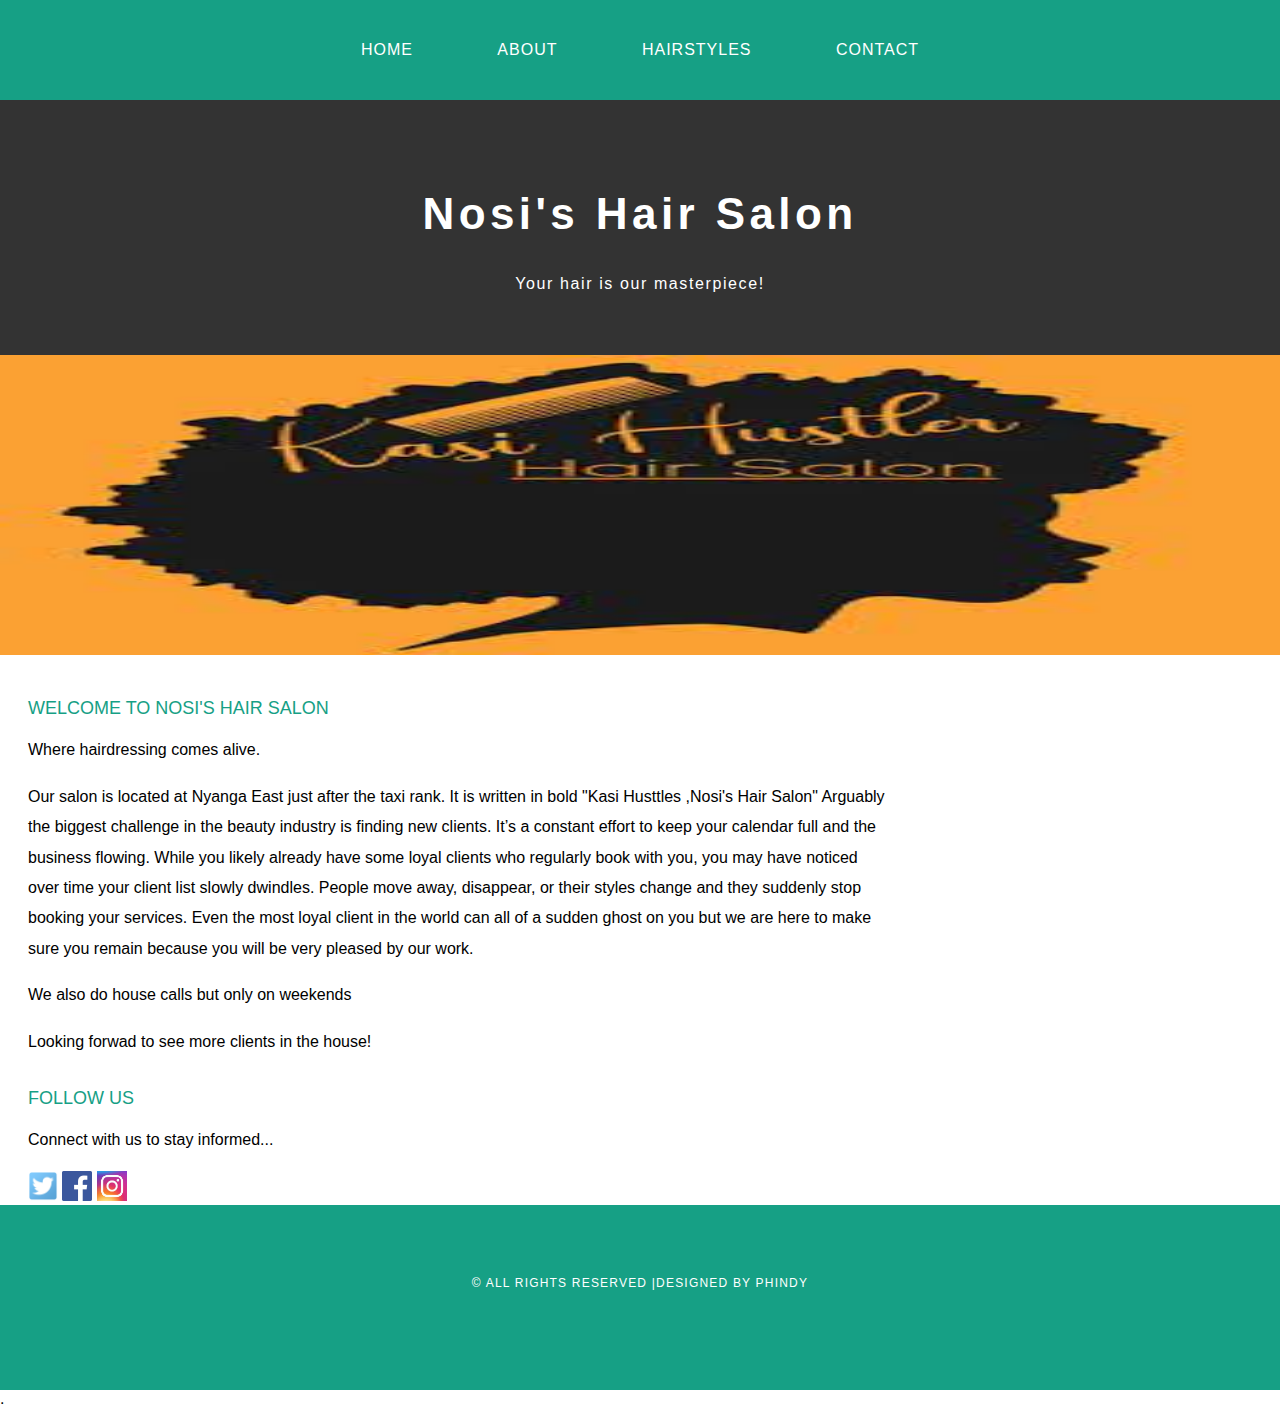
<file: index.html>
<!DOCTYPE html>
<html>
      <head>
          <title> Nosi's Hair Salon</title>
            <link rel="stylesheet" href="style.css">
      </head>
      <body>
          <div id="menu">
              <ul>
              <li><a href="#"> Home</a></li>
              <li><a href="about.html"> About</a></li> 
              <li><a href="hairstyles.html"> Hairstyles</a></li>
              <li><a href="contact.html"> Contact</a></li>
        
              </ul>
          
          </div>
          
          <div id="header">
          <h1>Nosi's Hair Salon</h1>
              <P>Your hair is our masterpiece!</P>
          </div>
          <div id="banner">
              <img src="images/ssalon.jpg"/>
          
          </div>
          <div id="page">
              <div id="content">
                  <h2>Welcome to Nosi's Hair Salon</h2>
                  <p>Where hairdressing comes alive.</p>
                  <p> Our salon is located at Nyanga East just after the taxi rank. It is written in bold "Kasi Husttles ,Nosi's Hair Salon"
                      Arguably the biggest challenge in the beauty industry is finding new clients. It’s a constant effort to keep your calendar full and the business flowing. While you likely already have some loyal clients who regularly book with you, you may have noticed over time your client list slowly dwindles. People move away, disappear, or their styles change and they suddenly stop booking your services. Even the most loyal client in the world can all of a sudden ghost on you but we are here to make sure you remain because you will be very pleased by our work.</p>
                  <p> We also do house calls but only on weekends</p>
                  <p>Looking forwad to see more clients in the house!</p>

              
              
              </div>
          
         
              
                <div id="box3">
 <h2>Follow Us</h2>
<p>Connect with us to stay informed...</p>
<a href="#"><img src="images/twitter.png" height="30"/></a>
<a href="#"><img src="images/facebook.png" height="30"/></a>
<a href="#"><img src="images/intsa.jpg" height="30"/></a>


              </div>
          </div>
          <div id="copyright">
          <p>&copy; All Rights Reserved |Designed By Phindy</p>
          </div>
      </body>
</html>.
</file>
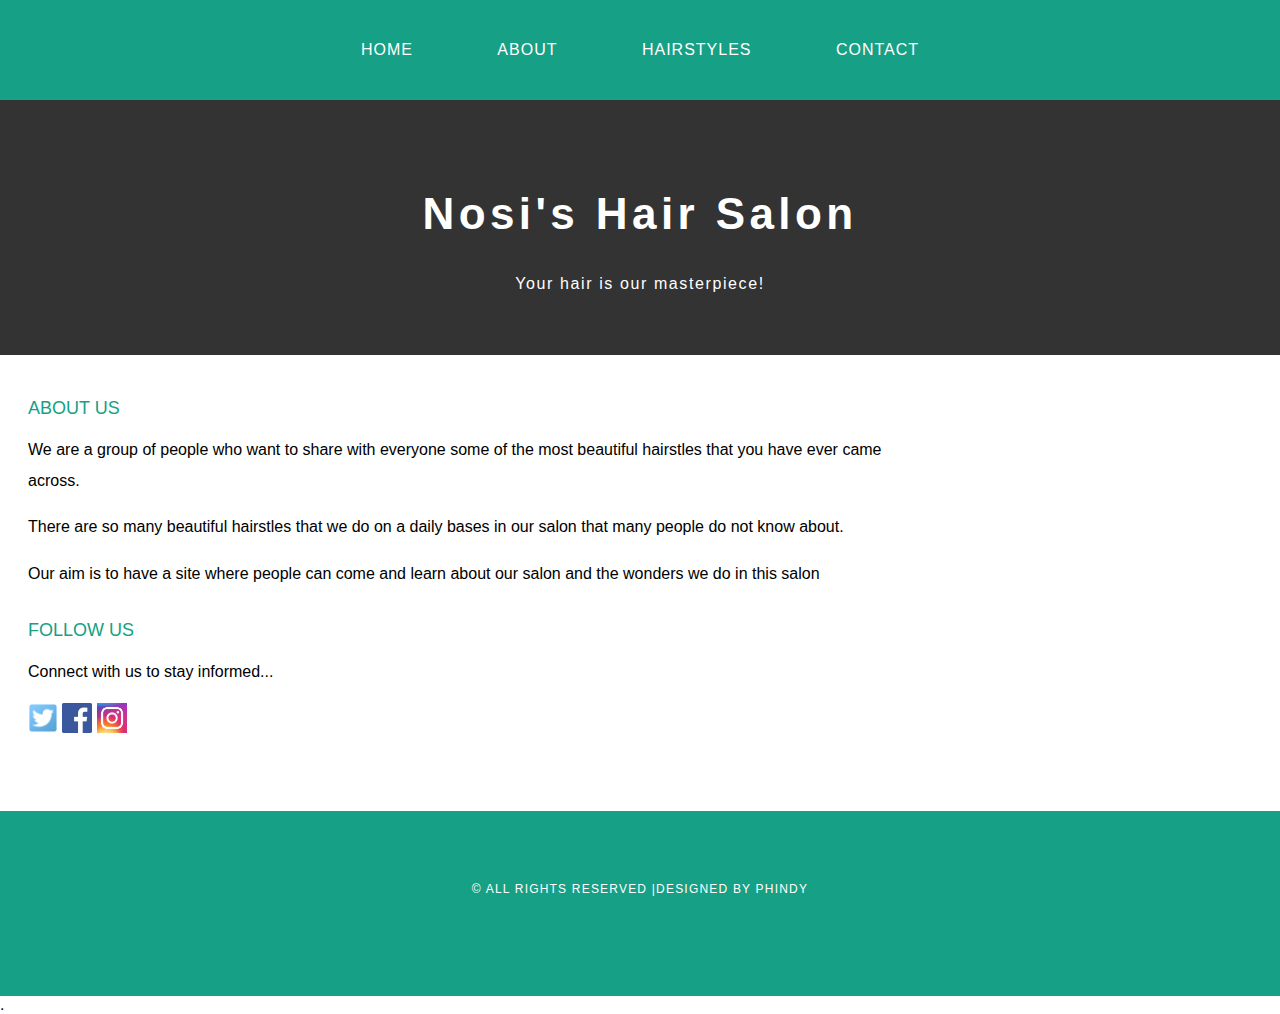
<file: about.html>
<!DOCTYPE html>
<html>
      <head>
          <title>Nosi's Hair Salon</title>
            <link rel="stylesheet" href="style.css">
      </head>
      <body>
          <div id="menu">
              <ul>
              <li><a href="index.html"> Home</a></li>
              <li><a href="#"> About</a></li> 
              <li><a href="hairstyles.html"> Hairstyles</a></li>
              <li><a href="contact.html"> Contact</a></li>
        
              </ul>
          
          </div>
          
          <div id="header">
          <h1>Nosi's Hair Salon</h1>
              <P>Your hair is our masterpiece!</P>
          </div>
        
          <div id="page">
              <div id="content">
                  <h2>About Us</h2>
                 <p>We are a group of people who want to share with everyone some of the most beautiful hairstles that you have ever came across. </p>
<p>There are so many beautiful hairstles that we do on a daily bases in our salon that many people do not know about. </p>
<p>Our aim is to have a site where people can come and learn about our salon and the wonders we do in this salon </p>
                      </div>
                  
          
        
          
                <div id="box3">
 <h2>Follow Us</h2>
<p>Connect with us to stay informed...</p>
<a href="#"><img src="images/twitter.png" height="30"/></a>
<a href="#"><img src="images/facebook.png" height="30"/></a>
<a href="#"><img src="images/intsa.jpg" height="30"/></a>


              </div>
          </div>
          <div id="copyright">
          <p>&copy; All Rights Reserved |Designed By Phindy</p>
          </div>
      </body>
</html>.
</file>
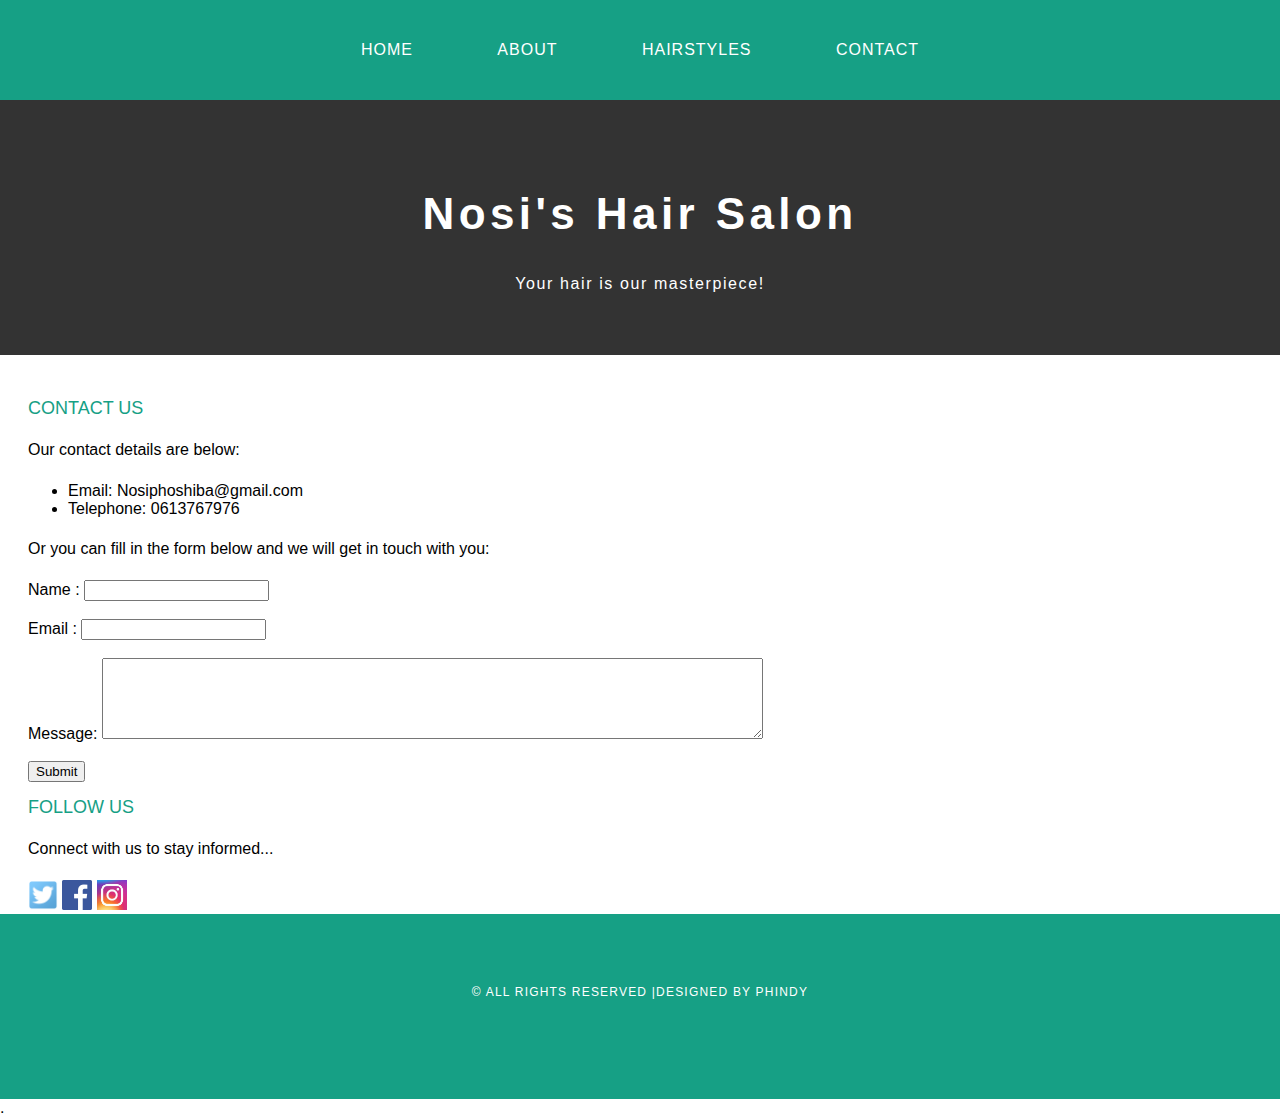
<file: contact.html>
<!DOCTYPE html>
<html>
      <head>
          <title> Nosi's Hair Salon</title>
            <link rel="stylesheet" href="style.css">
      </head>
      <body>
          <div id="menu">
              <ul>
              <li><a href="index.html"> Home</a></li>
              <li><a href="about.html"> About</a></li> 
              <li><a href="hairstyles.html"> Hairstyles</a></li>
              <li><a href="#"> Contact</a></li>
        
              </ul>
          
          </div>
          
          <div id="header">
          <h1>Nosi's Hair Salon</h1>
              <P>Your hair is our masterpiece!</P>
          </div>
        
          <div id="page">
              <div id="content">
                  <h2>Contact Us</h2>
                 <p>Our contact details are below:</p>
<ul class="style1">
<li>Email: Nosiphoshiba@gmail.com</li>
<li>Telephone: 0613767976</li>
</ul>

<p>Or you can fill in the form below and we will get in touch with you:</p>
<form>
Name     : <input type="text" /><br/><br/>
Email     : <input type="email" /><br/><br/>
Message: <textarea cols="80" rows="5"></textarea><br/><br/>
<input type="submit" value="Submit"/>
</form>
                      </div>
             
              
            
          
        
    
              
                <div id="box3">
 <h2>Follow Us</h2>
<p>Connect with us to stay informed...</p>
<a href="#"><img src="images/twitter.png" height="30"/></a>
<a href="#"><img src="images/facebook.png" height="30"/></a>
<a href="#"><img src="images/intsa.jpg" height="30"/></a>


              </div>
          </div>
          <div id="copyright">
          <p>&copy; All Rights Reserved |Designed By Phindy</p>
          </div>
      </body>
</html>.
</file>
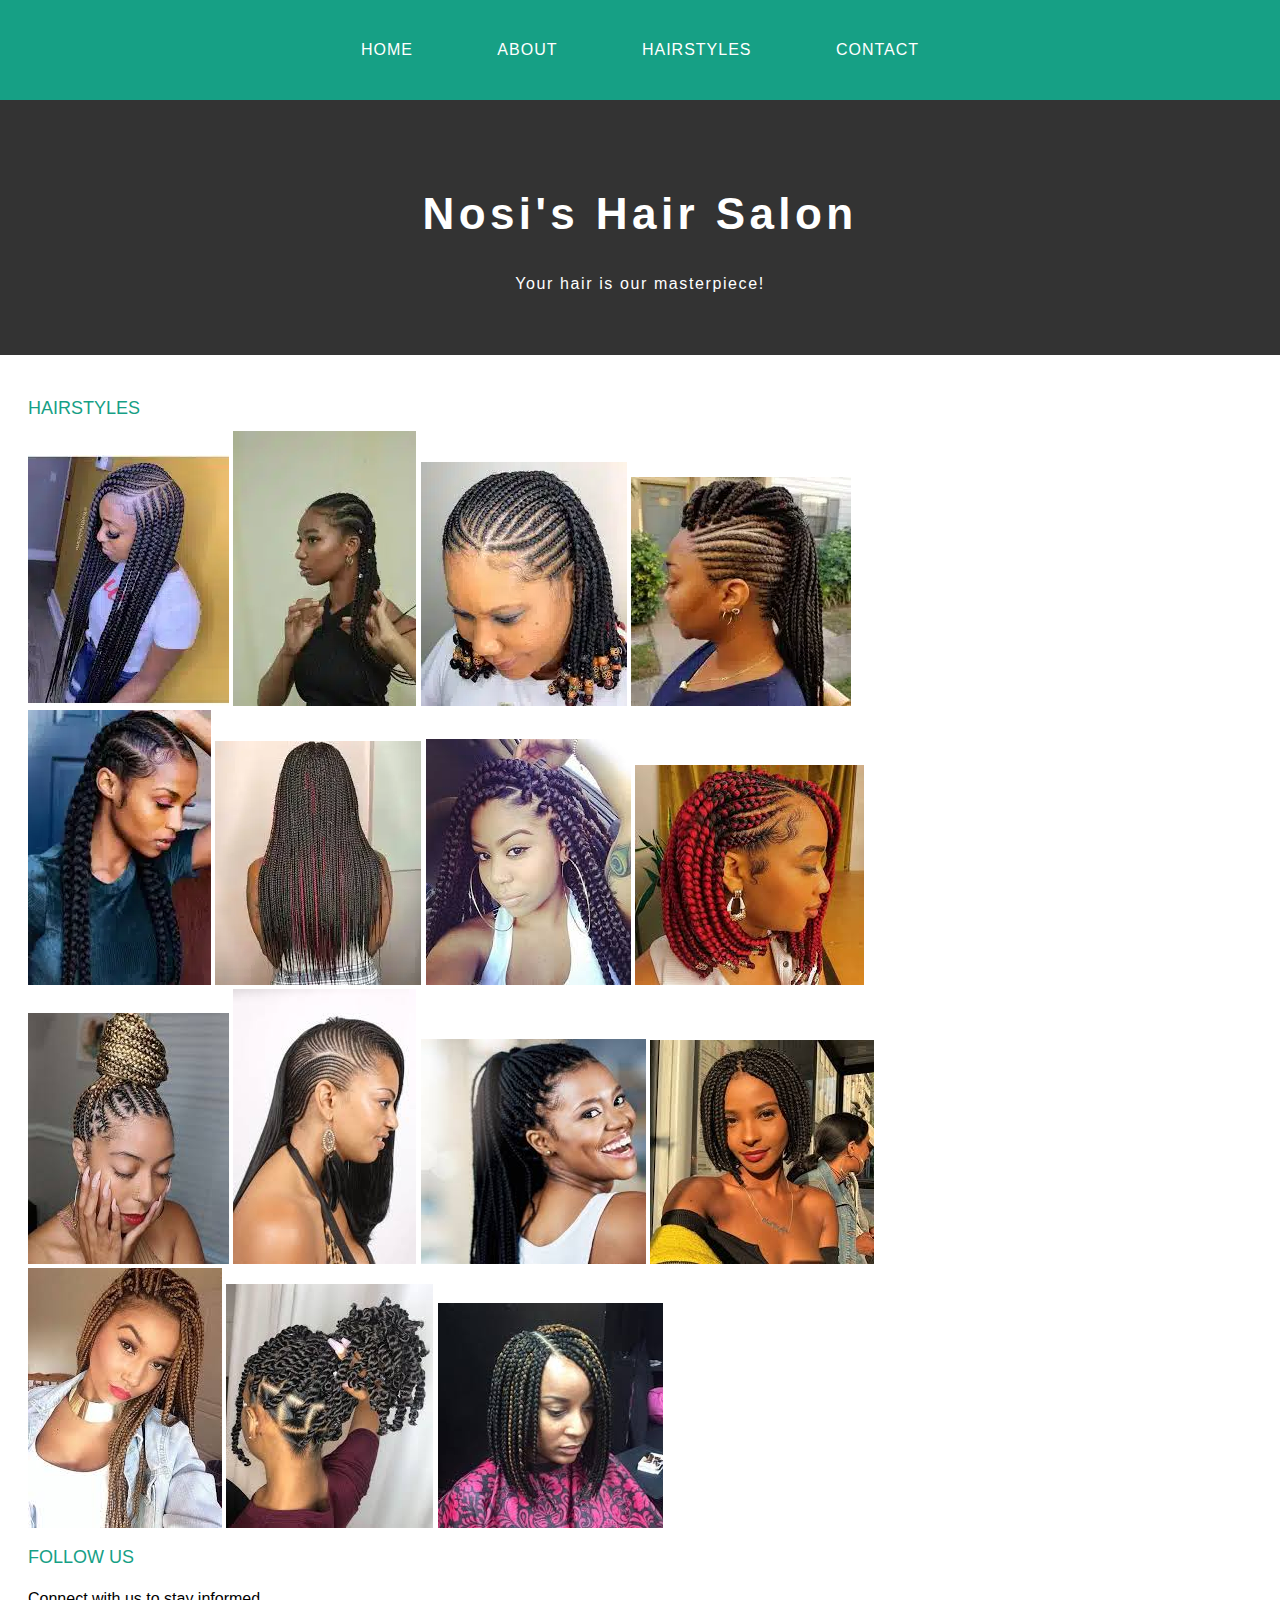
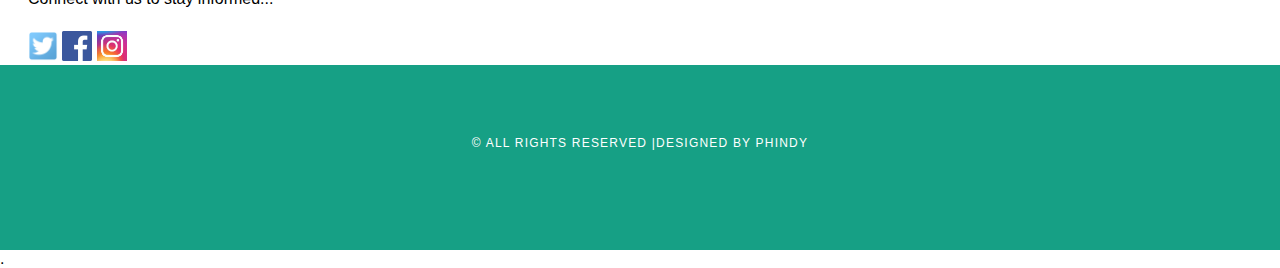
<file: hairstyles.html>
<!DOCTYPE html>
<html>
      <head>
          <title>Nosi's Hair Salon</title>
            <link rel="stylesheet" href="style.css">
      </head>
      <body>
          <div id="menu">
              <ul>
              <li><a href="index.html"> Home</a></li>
              <li><a href="about.html"> About</a></li> 
              <li><a href="#"> Hairstyles</a></li>
              <li><a href="contact.html"> Contact</a></li>
        
              </ul>
          
          </div>
          
          <div id="header">
          <h1>Nosi's Hair Salon</h1>
              <P>Your hair is our masterpiece!</P>
          </div>
        
          <div id="page">
              <div id="content">
                  <h2>Hairstyles</h2>
                <div id="haistyles">
                  <img src="images/p1.webp">
                    <img src="images/p2.webp"/>
<img src="images/p3.webp"/>
<img src="images/p4.webp"/>
<img src="images/p5.webp"/>
<img src="images/p6.webp"/>
<img src="images/p7.jpg"/>
<img src="images/p8.jpg"/>
<img src="images/p9.jpg"/>
<img src="images/p10.jpg"/>
<img src="images/p11.jpg"/>
<img src="images/p12.jpg"/>
<img src="images/p13.jpg"/>
<img src="images/p14.jpg"/>
<img src="images/p15.jpg"/>


                    
                    
                    
                    
                  </div>
          
                </div>
              
              
                <div id="box3">
 <h2>Follow Us</h2>
<p>Connect with us to stay informed...</p>
<a href="#"><img src="images/twitter.png" height="30"/></a>
<a href="#"><img src="images/facebook.png" height="30"/></a>
<a href="#"><img src="images/intsa.jpg" height="30"/></a>


              </div>
          </div>
          <div id="copyright">
          <p>&copy; All Rights Reserved |Designed By Phindy</p>
          </div>
      </body>
</html>.
</file>
<file: style.css>
/* ************************************* */
/* Universal styles                      */
/* ************************************* */
body{
    margin: 0;
    padding: 0;
    background-color: white;
    font-family: 'Raleway', sans-serif;
    font-size: 16px;
    font-weight: 400;
    color: black;
}

p{
    
    line-height: 190%;
    
}

a{
    
  text-decoration: none;
    color: teal;
    
/* *************************************** */
/* Menu                                    */
/* *************************************** */
    
}
#menu{
    background-color: #16a085;
    height: 100px;
    
}
#menu ul{
    margin: 0;
    padding: 0;
    list-style-type: none;
    text-align: center;
    
}
#menu li{
    display: inline-block;

}
#menu a{
    letter-spacing: 1px;
    text-decoration: none;
    text-align: center;
    text-transform: uppercase;
    font-size: 16px;
    line-height: 100px;
    color: white;
    
    padding: 0 40px;
    border: none;
    display: block;
}
#menu a:hover{
    background-color: #1abc9c;
}

/* *************************************** */
/* Hearder                                 */
/* *************************************** */

#header{
    padding: 60px 0px 40px 0;
    background-color: #333333;
    text-align: center;
}
#header h1{
    letter-spacing: 0.1em;
    font-size: 44px;
    color: white;
    
}

#header p{
    letter-spacing: 0.1em;
    color: white;
}

/* *************************************** */
/* Banner                                  */
/* *************************************** */


#banner{
    height: 300px;
}

#banner img{
    width: 100%;
    height: 300px;
}

/* *************************************** */
/*Page                                     */
/* *************************************** */

#page{
    min-height: 400px;
    padding: 28px;
    
}


#page h2{
    margin-bottom: 12px;
    text-transform: uppercase;
    font-weight: 400;
    font-size: 18px;
    color: #16a085;
}

/* CONTENT */

#content{
    float: left;
    width: 70%;
    
}

/* SIDEBAR */

#sidebar {
    float: right;
    width: 25%;
    
}

/* LISTS */

ul.styled{
   margin: 0;
    padding: 0;
    list-style-type: none;
    
}
    

ul.styled li{
    border-top: solid 1px #e5e5e5;
    padding: 14px 0px;
}
/* *************************************** */
/* FOOTER                                  */
/* *************************************** */

#footer{
    width: 100%;
    height: 340px;
    background-color: #1e1b1a;
    padding-top: 25px;
    padding-left: 22px;
    clear: both;
    

    
}

#footer h2{
    font-size: 18px;
    font-weight: 400;
    text-transform: uppercase;
    color: #ffffff;
    
}

#footer p{
    color: #adadad;
    
}

#footer a{
    color: #adadad;
}

#box1{
    float: left;
    width: 30%;
    padding-right: 30px;
}



#box2{
    float: left;
    width: 30%;
    padding-right: 30px;
}


#box3{
    float: left;
    width: 30%;
    padding-right: 30px;
}

/* *************************************** */
/* COPYRIGHT                               */
/* *************************************** */

#copyright{
    width: 100%;
    height: 130px;
    text-align: center;
    background-color: #16a085;
    padding-top: 55px;
    clear: both;
    
}

#copyright p{
    font-size: 12px;
    letter-spacing: 0.1em;
    text-transform: uppercase;
    color: #ffffff;
    
}


/* *************************************** */
/* GALLERY                                 */
/* *************************************** */

#gallery img{
    width: 120px;
    margin: 12px;
    -moz-transition: -moz-transform 0.5s ease-in;
	-webkit-transition: -webkit-transform 0.5s ease-in;
	-o-transition: -o-transform 0.5s ease-in;
    
}

#gallery img:hover{
   -moz-transition: scale(3);
   -webkit-transform :scale(3);
   -o-transition:scale(3);
}
</file>
